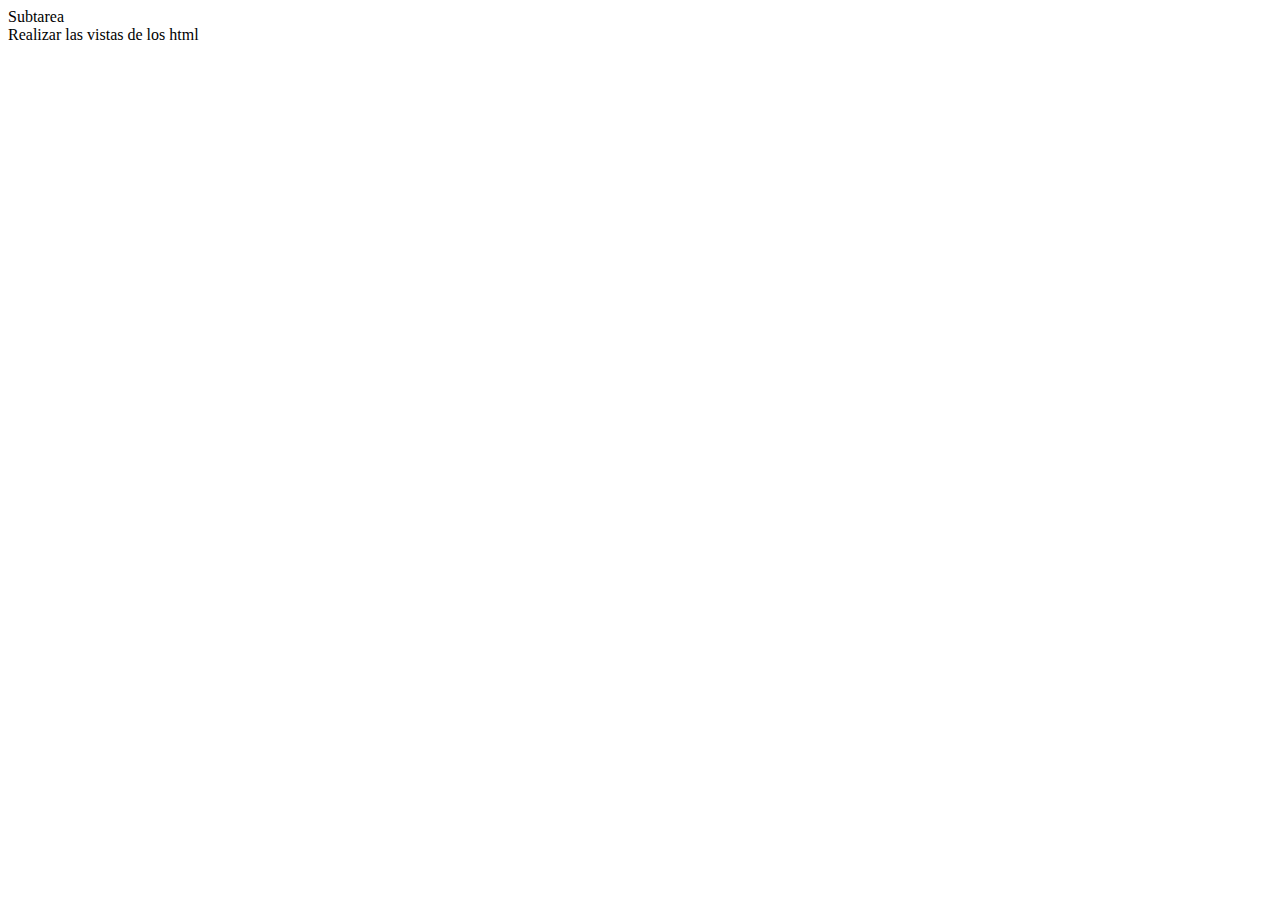
<file: src/main/resources/Templates/button_subtask.html>
<!DOCTYPE html>
<html lang="es">
<head>
  <meta charset="UTF-8">
  <title>Button_Subtask</title>
  <link rel="stylesheet" th:href="@{/css/Button_Subtask.css}">
</head>
<body>
  <div class="subtask">
    <div class="subtask-title">Subtarea</div>
    <div class="subtask-description">Realizar las vistas de los html</div>
  </div>
</body>
</html>
</file>
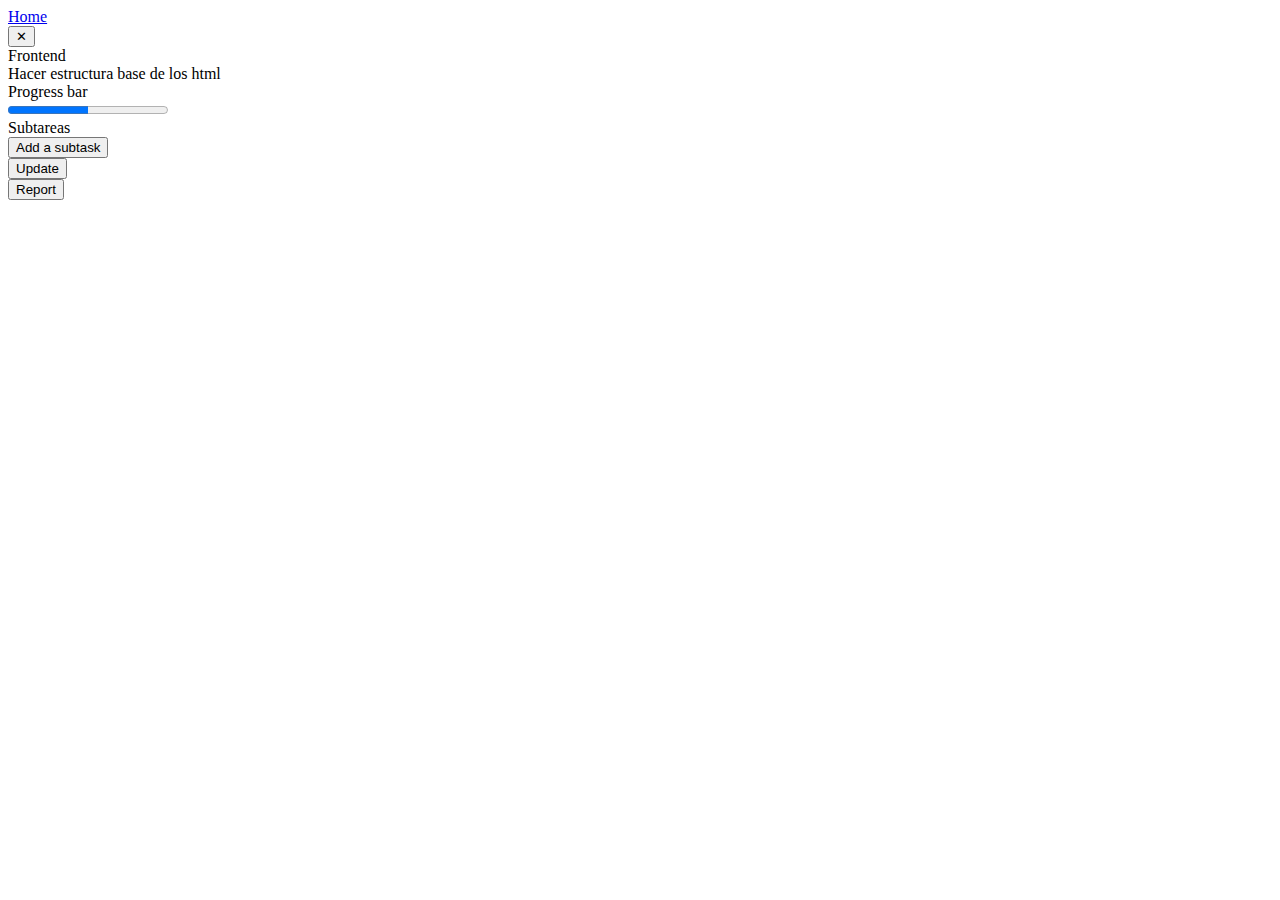
<file: src/main/resources/Templates/card_subtask.html>
<!DOCTYPE html>
<html xmlns:th="http://www.thymeleaf.org">
<head>
  <meta charset="UTF-8">
  <title>Tasks</title>
  <link rel="stylesheet" th:href="@{/css/card_task.css}">
  <link rel="stylesheet" th:href="@{/css/card_subtask.css}">
  <link rel="stylesheet" th:href="@{/css/comment.css}">
  <link rel="stylesheet" th:href="@{/css/modal.css}">
</head>
<body>

  <a href="/">Home</a>
  <div class="column">
    <button class="card-delete-x">✕</button>

    <div class="column-title">Frontend</div>
    <div class="column-description">Hacer estructura base de los html</div>
    <div class="progress-title">Progress bar</div>
    <progress class="column-progress" value="2" max="4"></progress>

    <div class="section-title">Subtareas</div>
    <div class="subtasks"></div>

    <div class="card-form">
      <div class="card-button-row">
        <button class="card-add">Add a subtask</button>
      </div>
      <div class="card-button-row">
        <button class="card-update">Update</button>
      </div>
      <div class="card-button-row">
        <button class="card-report">Report</button>
      </div>
    </div>
    

  <script th:src="@{/js/modal.js}"></script>
  <script th:src="@{/js/task.js}"></script>

</body>
</html>
</file>
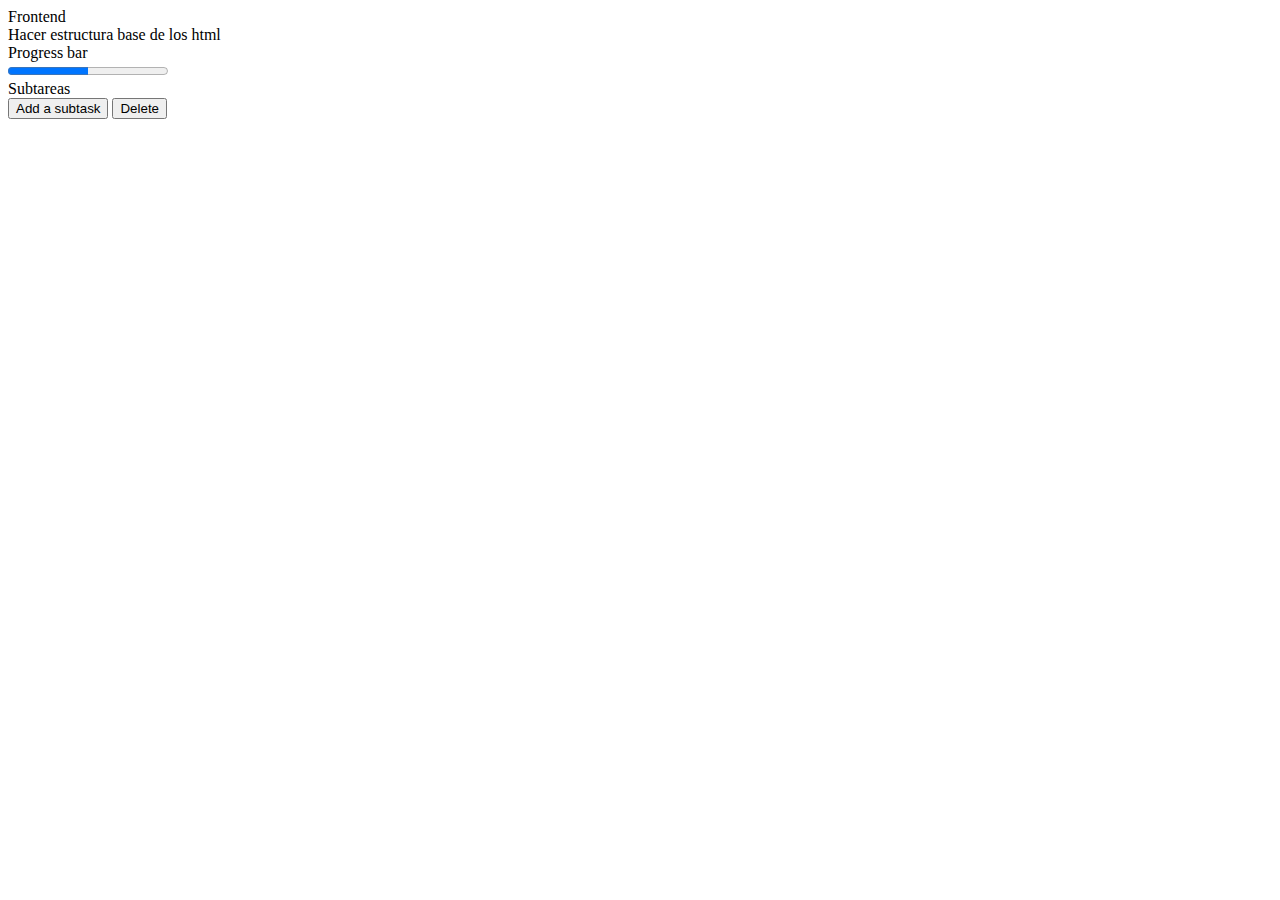
<file: src/main/resources/Templates/card_task.html>
<!DOCTYPE html>
<html lang="es">
<head>
  <meta charset="UTF-8">
  <title>Tasks</title>
  <link rel="stylesheet" th:href="@{/css/card_task.css}">
</head>
<body>
  <div class="column">
    <div class="column-title">Frontend</div>
    <div class="column-description">Hacer estructura base de los html</div>
    <div class="progress-title">Progress bar</div>
    
    <progress class="column-progress" value="2" max="4"></progress>

    <div class="section-title">Subtareas</div>

    <div class="card-form">
      <div class="card-buttons">
        <button class="card-add">Add a subtask</button>
        <button class="card-delete">Delete</button>
      </div>
    </div>
  </div>
</body>
</html>
</file>
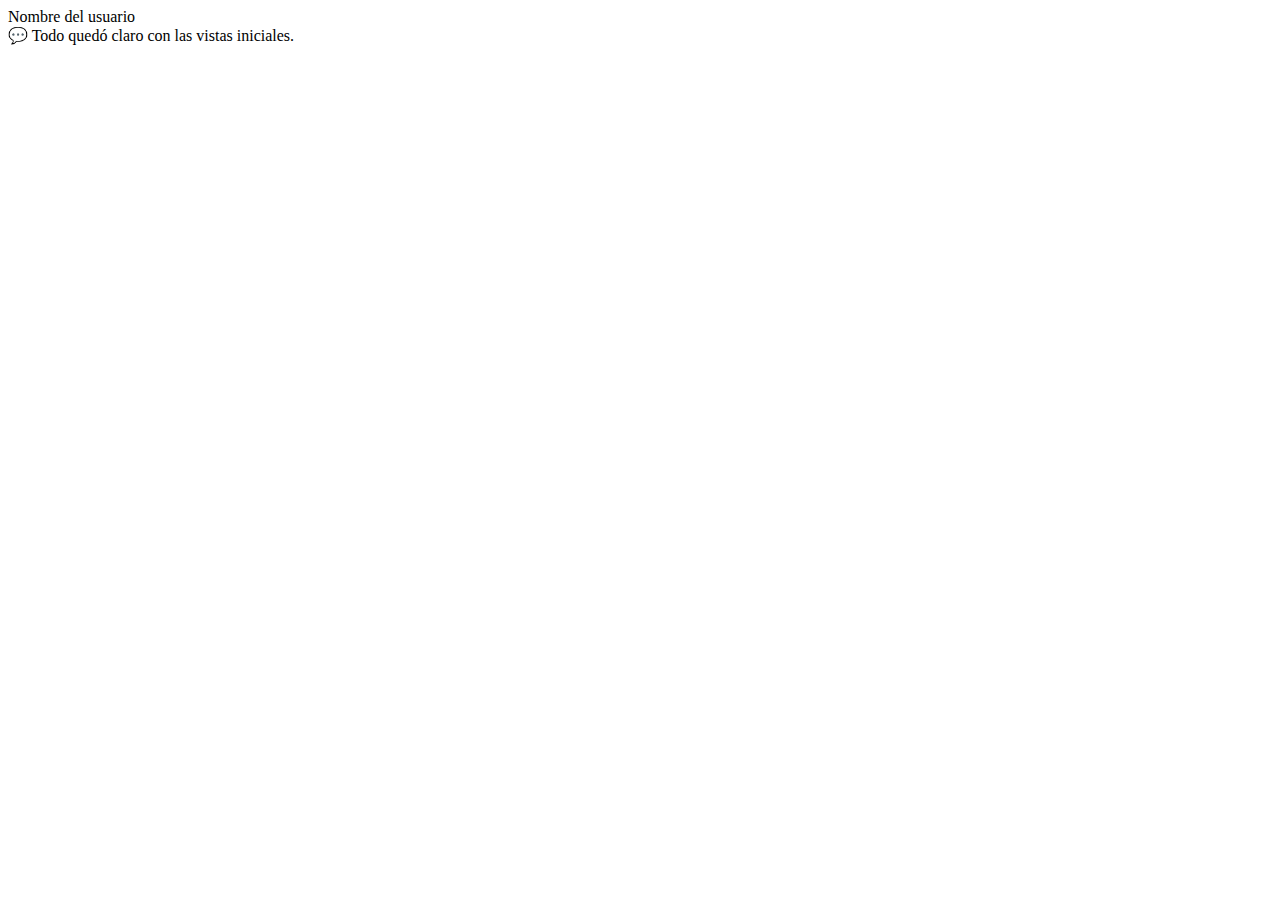
<file: src/main/resources/Templates/comment.html>
<!DOCTYPE html>
<html xmlns:th="http://www.thymeleaf.org">
<head>
  <meta charset="UTF-8">
  <title>Comment</title>
  <link rel="stylesheet" th:href="@{/css/comment.css}">
</head>

<body>
  <div class="comment">
    <div class="column-usuario">Nombre del usuario</div>
    💬 Todo quedó claro con las vistas iniciales.
  </div>
</body>

</html>
</file>
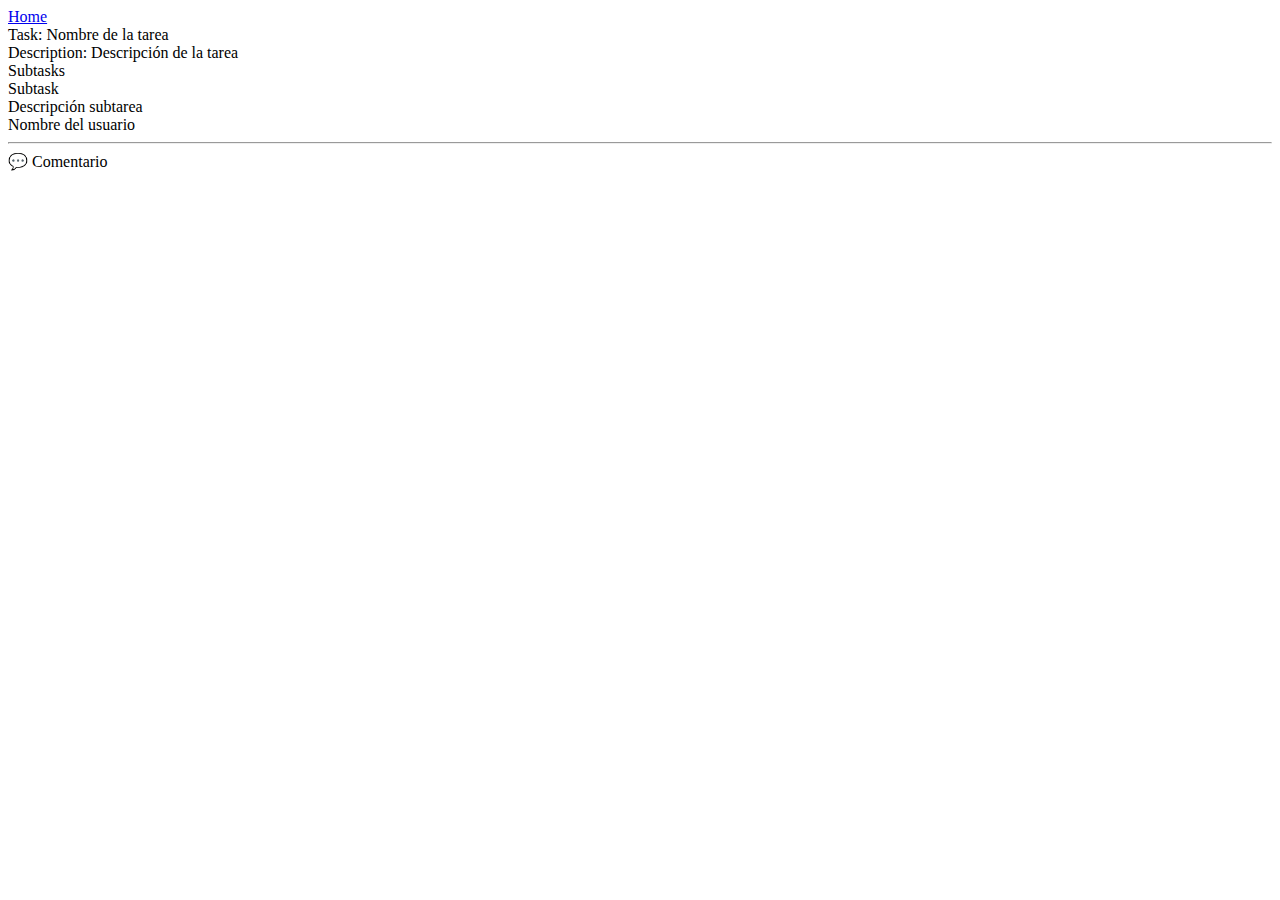
<file: src/main/resources/Templates/modal_comment.html>
<!DOCTYPE html>
<html xmlns:th="http://www.thymeleaf.org">
<head>
  <meta charset="UTF-8">
  <title>Report</title>
  <link rel="stylesheet" th:href="@{/css/report.css}">
</head>
<body>
  <a href="/">Home</a>
  <div class="report">

    <div class="report-title">
      Task: <span th:text="${task.name}">Nombre de la tarea</span>
    </div>

    <div class="report-description">
      Description: <span th:text="${task.description}">Descripción de la tarea</span>
    </div>

    <div class="report-subtitle">Subtasks</div>
    <div class="report-subtasks">
      <div class="subtask" th:each="sub : ${task.subtasks}">
        <div class="subtask-title" th:text="${sub.name}">Subtask</div>
        <div class="subtask-description" th:text="${sub.description}">Descripción subtarea</div>

        <!-- Comentarios (solo si existen) -->
        <div class="comment" th:each="com : ${sub.comments}" th:if="${sub.comments != null}">
          <div class="comment-username" th:text="${com.username}">Nombre del usuario</div>
          <hr>
          💬 <span th:text="${com.text}">Comentario</span>
        </div>
      </div>
    </div>

  </div>
</body>
</html>
</file>
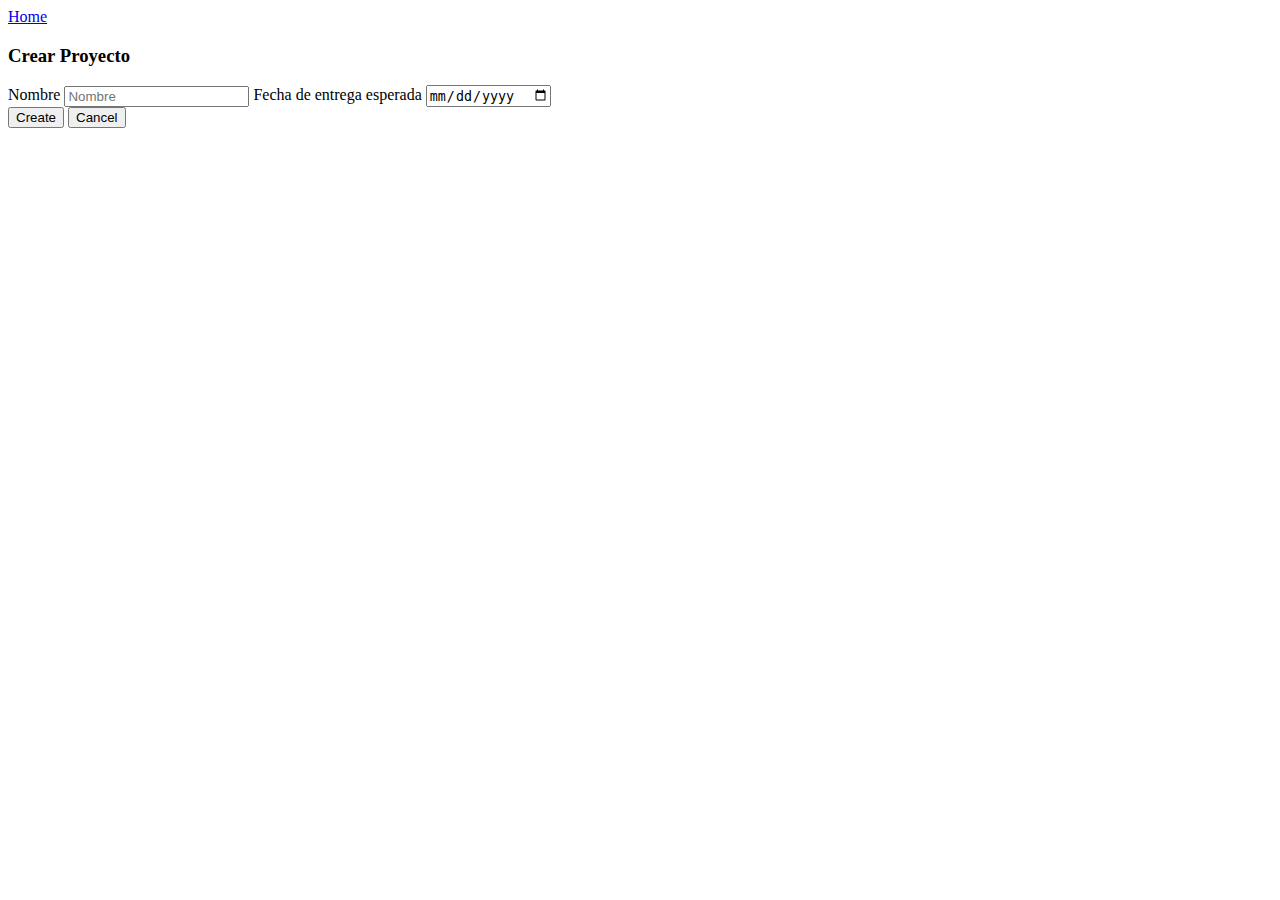
<file: src/main/resources/Templates/project.html>
<!DOCTYPE html>
<html xmlns:th="http://www.thymeleaf.org">
<head>
    <meta charset="UTF-8">
    <link rel="stylesheet" th:href="@{/css/general.css}">
    <link rel="stylesheet" th:href="@{/css/modal.css}">
    <title>STM</title>
</head>
<body>
    <a href="/">Home</a>
    <div class="overlay">
        <div class="modal">
    
            <h3>Crear Proyecto</h3>
            <label>Nombre </label>
            <input type="text" class="modal-input" placeholder="Nombre">

            <label>Fecha de entrega esperada</label>
            <input type="date" class="modal-input" placeholder="Fecha">

            <div class="modal-actions">
                <button class="btn-success">Create</button>
                <button class="btn-danger">Cancel</button>
            </div>
    
        </div>
    </div>
</body>
</html>
</file>
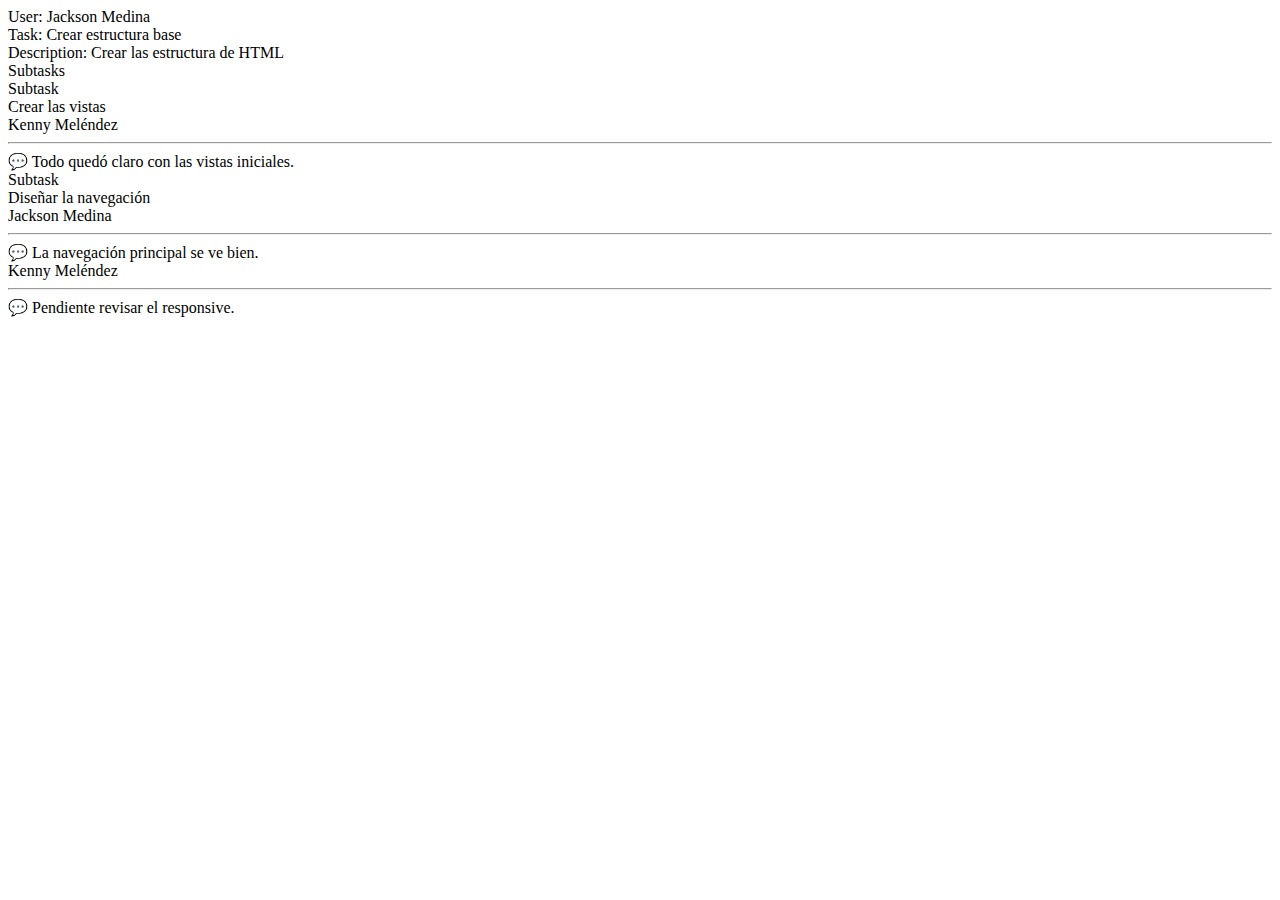
<file: src/main/resources/Templates/report.html>
<!DOCTYPE html>
<html xmlns:th="http://www.thymeleaf.org">
<head>
  <meta charset="UTF-8">
  <title>Report</title>
  <link rel="stylesheet" th:href="@{/css/report.css}">
</head>
<body>
  <div class="report">
    <div class="report-user">User: Jackson Medina</div>

    <div class="report-title">Task: Crear estructura base</div>
    <div class="report-description">Description: Crear las estructura de HTML</div>

    <div class="report-subtitle">Subtasks</div>
    <div class="report-subtasks">
      <div class="subtask">
        <div class="subtask-title">Subtask</div>
        <div class="subtask-description">Crear las vistas</div>
        <div class="comment">
          <div class="comment-username">Kenny Meléndez</div>
          <hr>
          💬 Todo quedó claro con las vistas iniciales.
        </div>
      </div>

      <div class="subtask">
        <div class="subtask-title">Subtask</div>
        <div class="subtask-description">Diseñar la navegación</div>
        <div class="comment">
          <div class="comment-username">Jackson Medina</div>
          <hr>
          💬 La navegación principal se ve bien.
        </div>
        <div class="comment">
          <div class="comment-username">Kenny Meléndez</div>
          <hr>
          💬 Pendiente revisar el responsive.
        </div>
      </div>
    </div>
  </div>
</body>
</html>
</file>
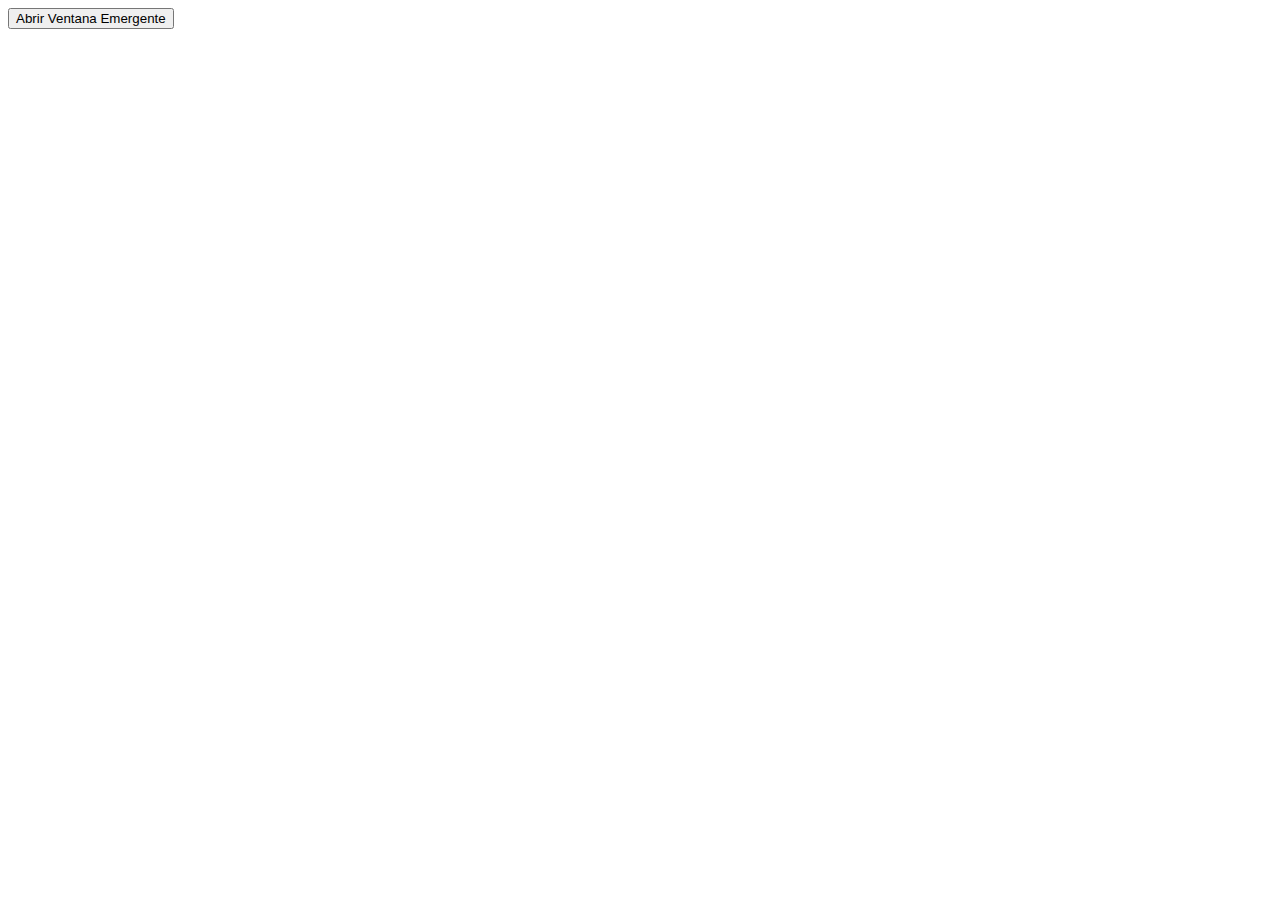
<file: src/main/resources/Templates/prueba Modales/model prueba.html>
<!DOCTYPE html>
<html lang="es">
<head>
    <meta charset="UTF-8">
    <meta name="viewport" content="width=device-width, initial-scale=1.0">
    <title>Ventana Emergente</title>
    <style>
        /* Estilos para el fondo del modal */
        .modal {
            display: none;
            position: fixed;
            z-index: 1;
            left: 0;
            top: 0;
            width: 100%;
            height: 100%;
            background-color: rgba(0,0,0,0.5);
        }

        /* Estilos para el contenido del modal */
        .modal-content {
            background-color: rgb(95, 14, 14);
            margin: 15% auto;
            padding: 20px;
            width: 300px;
            text-align: center;
        }

        /* Estilos para el botón de cierre */
        .close {
            color: red;
            font-size: 20px;
            cursor: pointer;
        }
    </style>
</head>
<body>

    <button onclick="openModal()">Abrir Ventana Emergente</button>

    <div id="myModal" class="modal">
        <div class="modal-content">
            <span class="close" onclick="closeModal()">&times;</span>
            <p>Esta es una ventana emergente.</p>
            <button onclick="action()">Aceptar</button>
        </div>
    </div>

    <script>
        function openModal() {
            document.getElementById("myModal").style.display = "block";
        }

        function closeModal() {
            document.getElementById("myModal").style.display = "none";
        }

        function action() {
            alert("Has aceptado.");
            closeModal();
        }
    </script>

</body>
</html>
</file>
